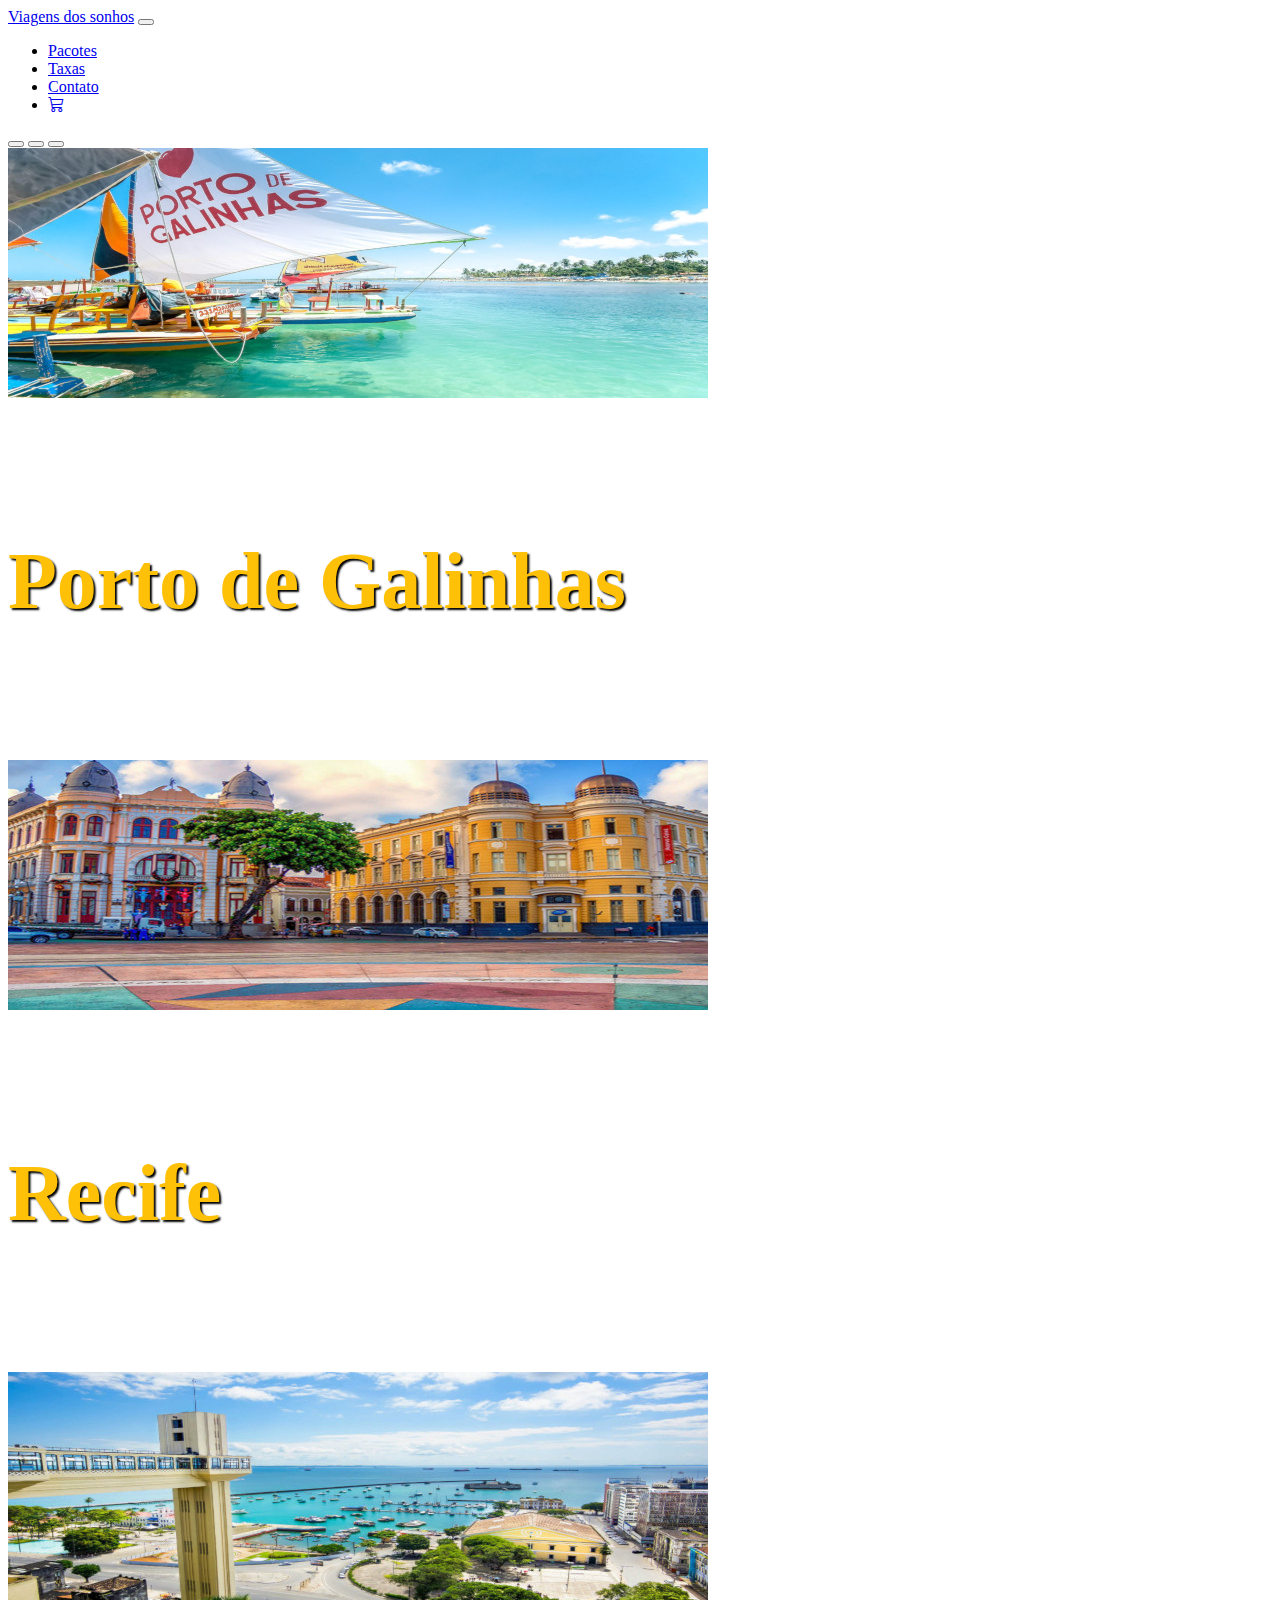
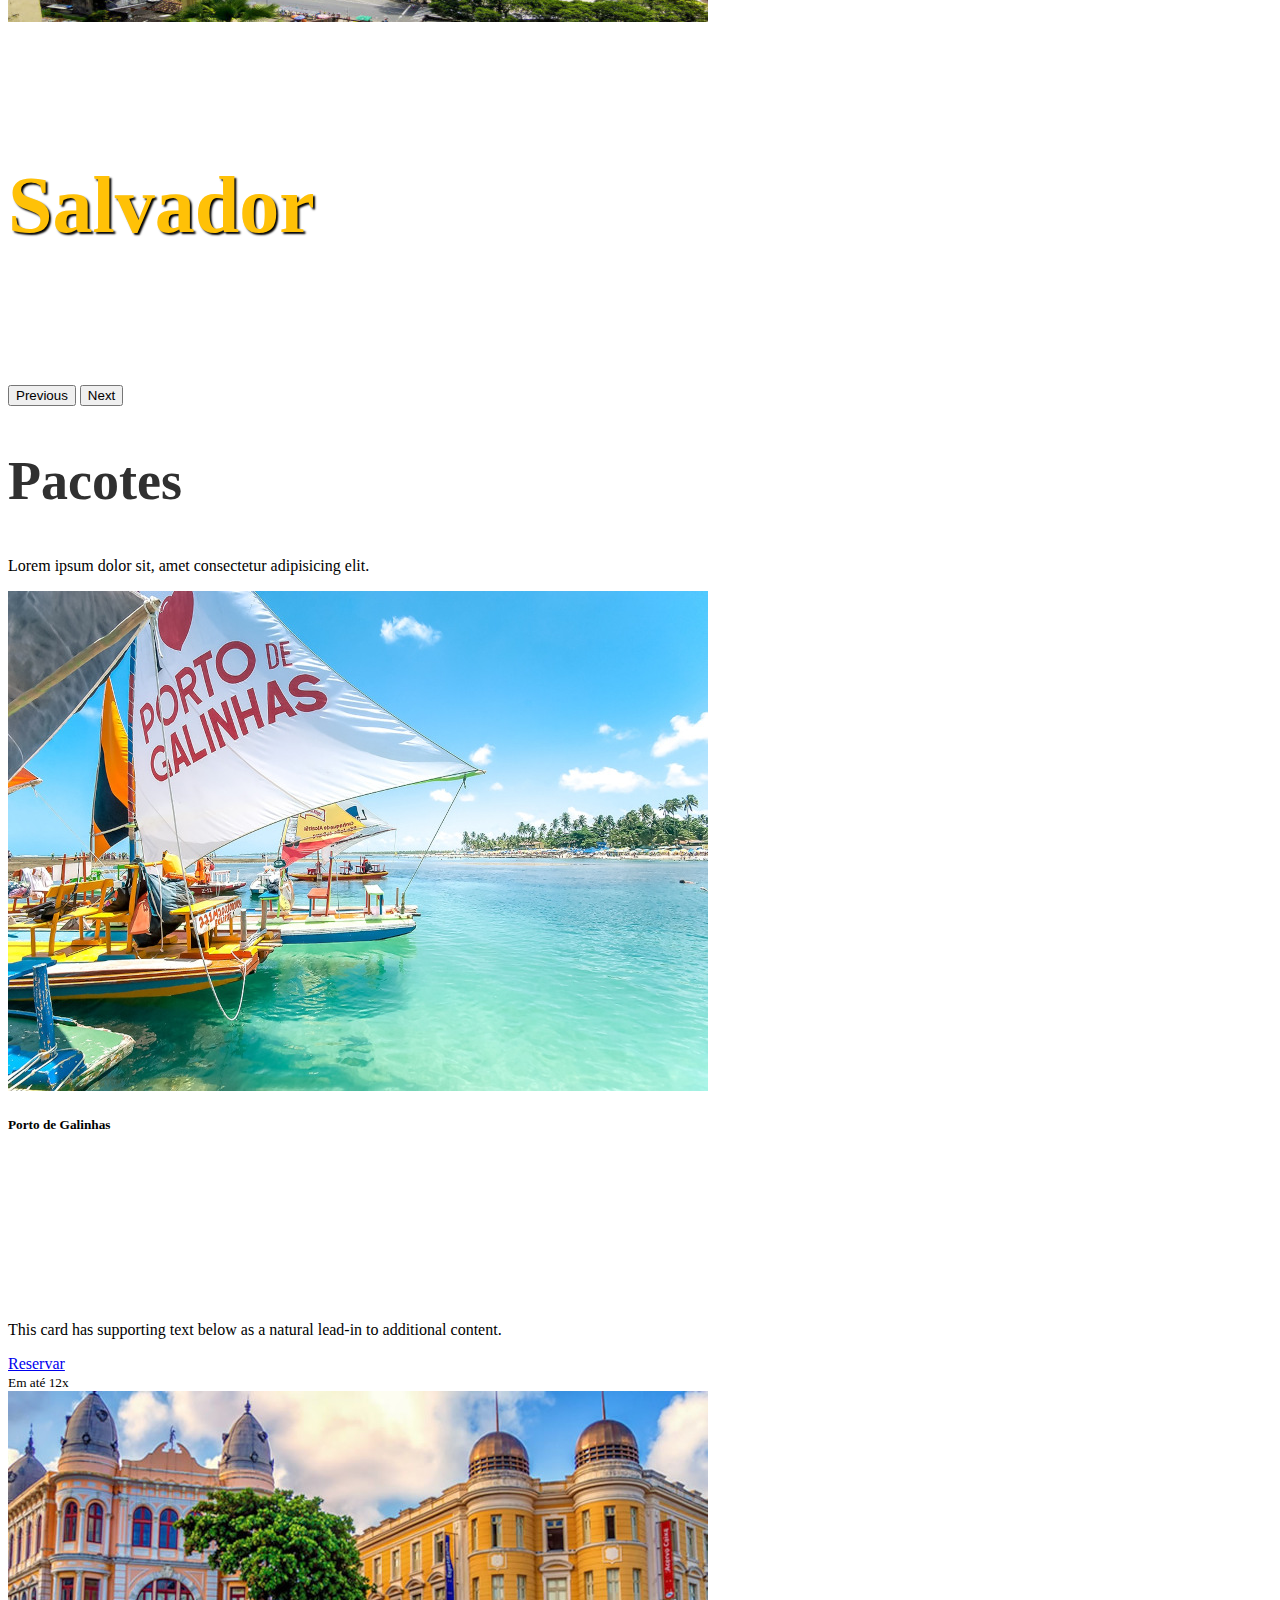
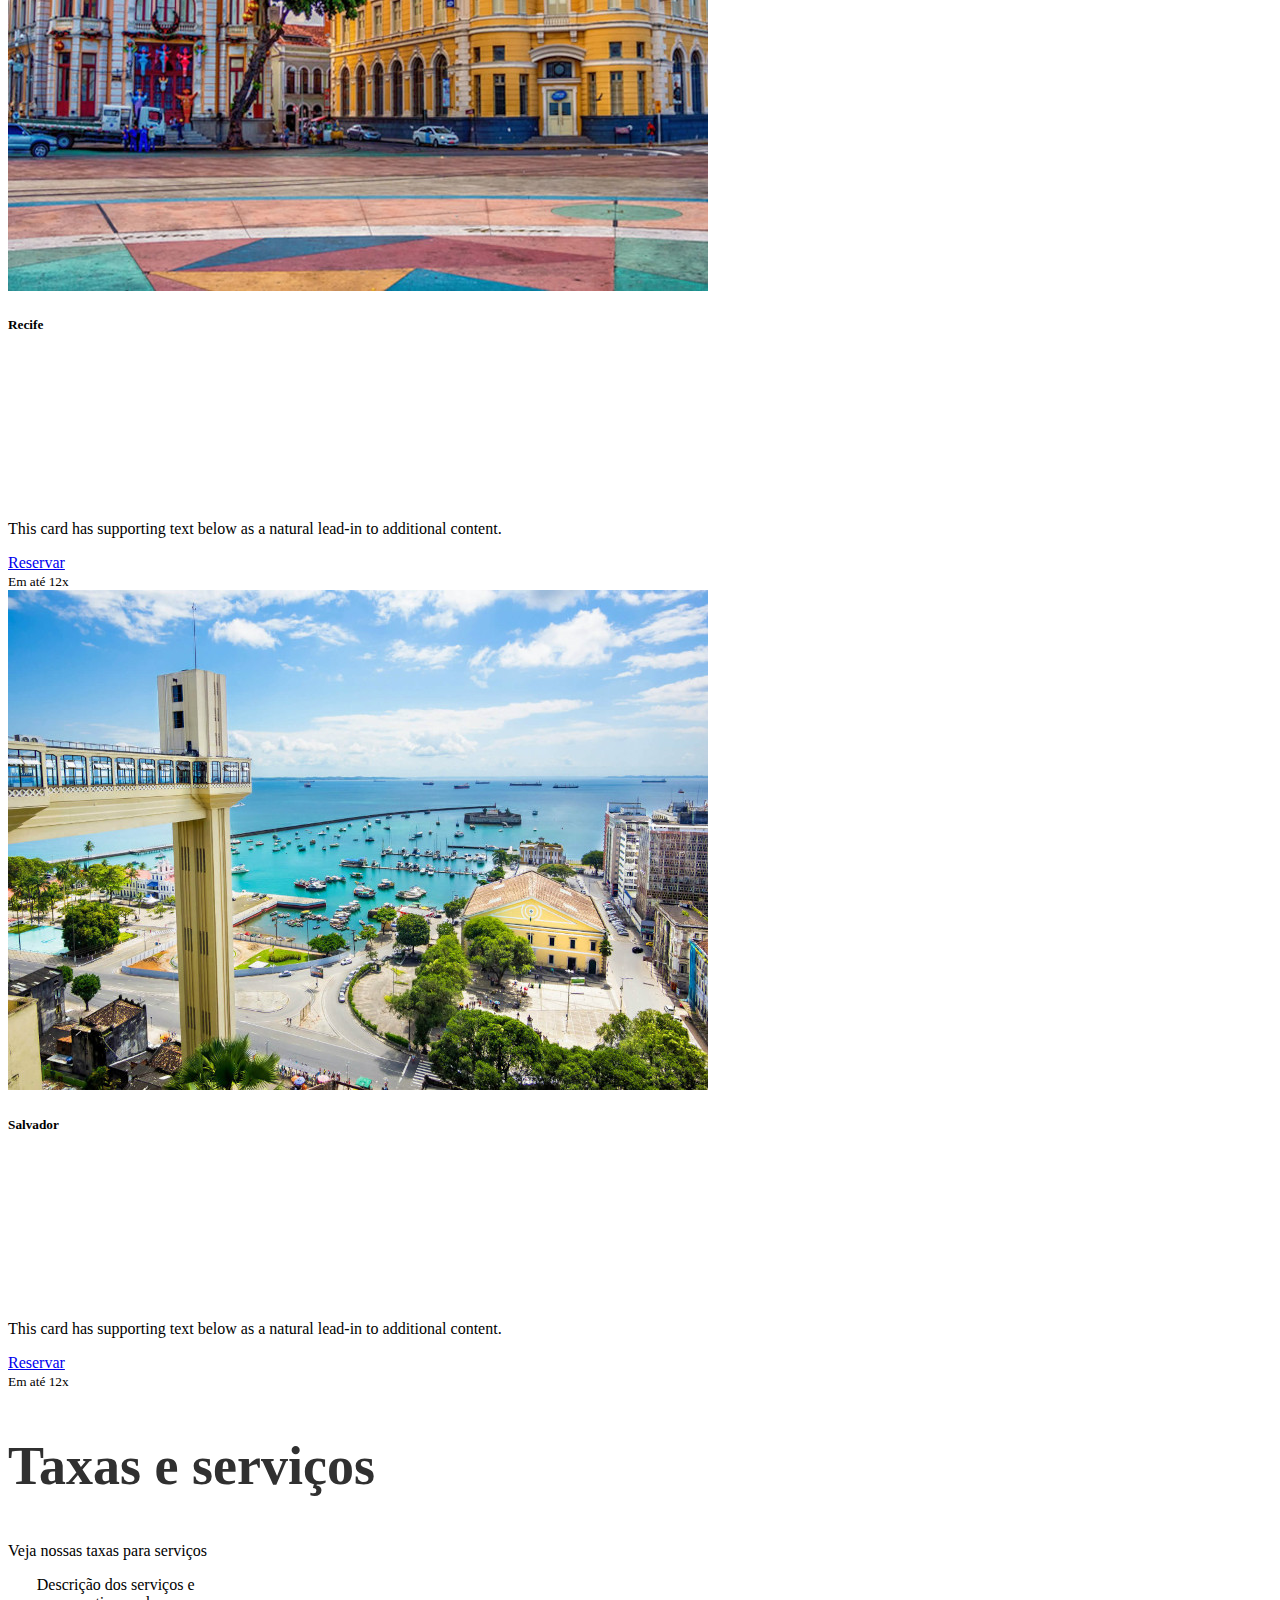
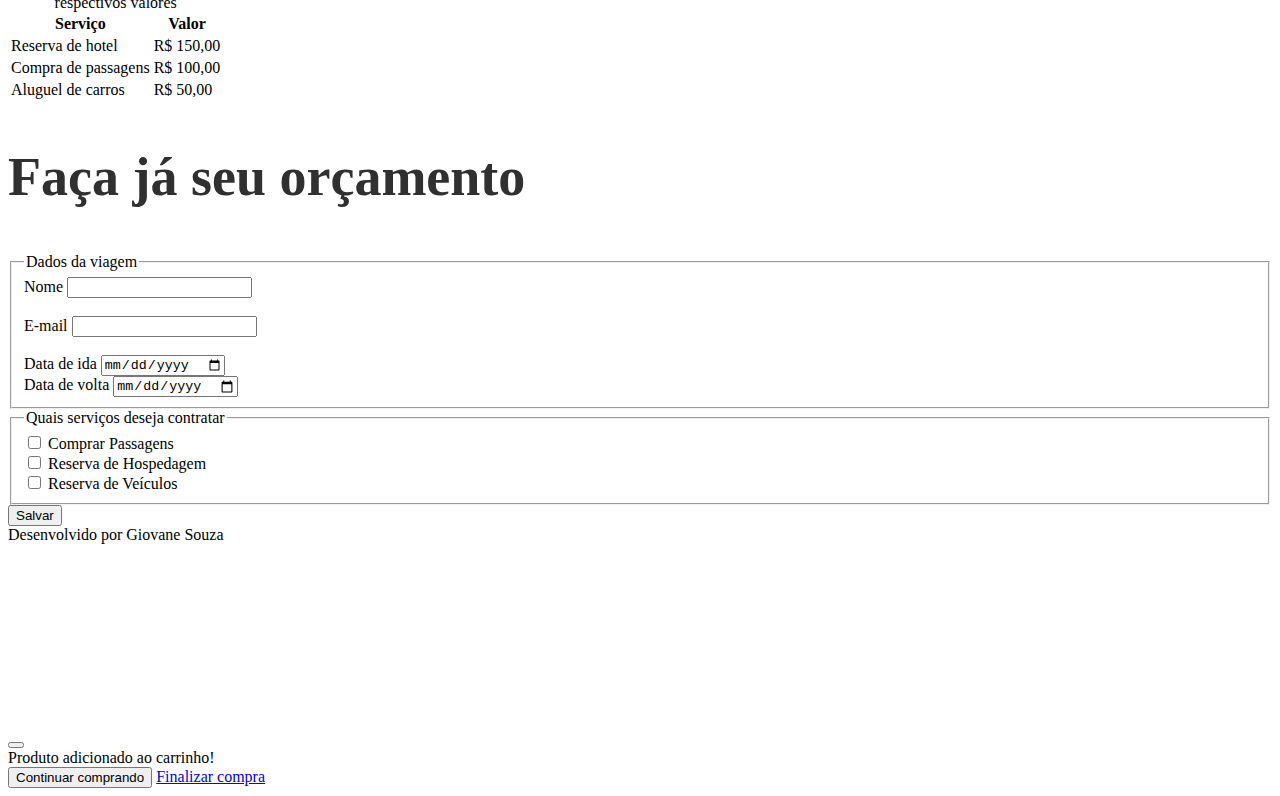
<file: index.html>
<!DOCTYPE html>
<html lang="pt-br">

<head>
    <meta charset="UTF-8" />
    <meta http-equiv="X-UA-Compatible" content="IE=edge" />
    <meta name="viewport" content="width=device-width, initial-scale=1.0" />
        <!-- Bootstrap CSS -->
    <link href="https://cdn.jsdelivr.net/npm/bootstrap@5.3.0-alpha3/dist/css/bootstrap.min.css" rel="stylesheet"
        integrity="sha384-KK94CHFLLe+nY2dmCWGMq91rCGa5gtU4mk92HdvYe+M/SXH301p5ILy+dN9+nJOZ" crossorigin="anonymous"/>
            <!-- Bootstrap ICO -->
    <link rel="stylesheet" href="https://cdn.jsdelivr.net/npm/bootstrap-icons@1.10.5/font/bootstrap-icons.css" />
    <link rel="stylesheet" href="assets/css/style.css" />
    <title>Viagem dos sonhos</title>
</head>

<body>

    <header class="container-fluid p-2 bg-warning">
        <nav class="navbar navbar-expand-lg bg-warning">
            <div class="container-fluid">
                <a class="navbar-brand" href="#">Viagens dos sonhos</a>
                <button class="navbar-toggler" type="button" data-bs-toggle="collapse"
                    data-bs-target="#navbarSupportedContent" aria-controls="navbarSupportedContent"
                    aria-expanded="false" aria-label="Toggle navigation">
                    <span class="navbar-toggler-icon"></span>
                </button>
                <div class="collapse navbar-collapse justify-content-end bg-warning" id="navbarSupportedContent">
                    <ul class="navbar-nav">
                        <li class="nav-item">
                            <a class="nav-link" aria-current="page" href="#pacotes">Pacotes</a>
                        </li>
                        <li class="nav-item">
                            <a class="nav-link" href="#taxas">Taxas</a>
                        </li>
                        <li class="nav-item">
                            <a class="nav-link" href="#contato">Contato</a>
                        </li>
                        <!-- <li class="nav-item dropdown">
                            <a class="nav-link dropdown-toggle" href="#" role="button" data-bs-toggle="dropdown"
                                aria-expanded="false">
                                Contato
                            </a>
                            <ul class="dropdown-menu">
                                <li><a class="dropdown-item" href="#">Action</a></li>
                                <li><a class="dropdown-item" href="#">Another action</a></li>
                                <li>
                                    <hr class="dropdown-divider">
                                </li>
                                <li><a class="dropdown-item" href="#">Something else here</a></li>
                            </ul>
                        </li> -->
                        <li class="nav-item">
                            <a class="nav-link" href="assets/pages/checkout.html"><i class="bi bi-cart3"></i></a>        
                        </li>
                    </ul>

                </div>
            </div>
        </nav>

        <div id="carouselExampleCaptions" class="carousel slide">
            <div class="carousel-indicators">
                <button type="button" data-bs-target="#carouselExampleCaptions" data-bs-slide-to="0" class="active"
                    aria-current="true" aria-label="Slide 1"></button>
                <button type="button" data-bs-target="#carouselExampleCaptions" data-bs-slide-to="1"
                    aria-label="Slide 2"></button>
                <button type="button" data-bs-target="#carouselExampleCaptions" data-bs-slide-to="2"
                    aria-label="Slide 3"></button>
            </div>
            <div class="carousel-inner">
                <div class="carousel-item active">
                    <img src="assets/images/carousel/porto_galinhas1.jpg" class="d-block w-100" alt="...">
                    <div class="carousel-caption d-none d-md-block">
                        <h5>Porto de Galinhas</h5>

                    </div>
                </div>
                <div class="carousel-item">
                    <img src="assets/images/carousel/recife1.jpg" class="d-block w-100" alt="...">
                    <div class="carousel-caption d-none d-md-block">
                        <h5>Recife</h5>

                    </div>
                </div>
                <div class="carousel-item">
                    <img src="assets/images/carousel/salvador1.jpeg" class="d-block w-100" alt="...">
                    <div class="carousel-caption d-none d-md-block">
                        <h5>Salvador</h5>

                    </div>
                </div>
            </div>
            <button class="carousel-control-prev" type="button" data-bs-target="#carouselExampleCaptions"
                data-bs-slide="prev">
                <span class="carousel-control-prev-icon" aria-hidden="true"></span>
                <span class="visually-hidden">Previous</span>
            </button>
            <button class="carousel-control-next" type="button" data-bs-target="#carouselExampleCaptions"
                data-bs-slide="next">
                <span class="carousel-control-next-icon" aria-hidden="true"></span>
                <span class="visually-hidden">Next</span>
            </button>
        </div>
    </header>

    <section class="container-fluid bg-light text-center p-5" id="pacotes">

        <h2>Pacotes</h2>

        <p>Lorem ipsum dolor sit, amet consectetur adipisicing elit.</p>

        <div class="row row-cols-1 row-cols-md-3 g-4">
            <div class="col">
                <div class="card h-100">
                    <img src="assets/images/nossos-pacotes/porto_galinhas1.jpg" class="card-img-top" alt="...">
                    <div class="card-body bg-warning">
                        <h5 class="card-title">Porto de Galinhas</h5>
                        <h1 class="card-subtitle text-muted">R$ 899,00</h1>
                        <p class="card-text">This card has supporting text below as a natural lead-in to additional
                            content.</p>
                    </div>
                    <a href="#" class="btn btn-primary" data-bs-toggle="modal"
                        data-bs-target="#exampleModal">Reservar</a>
                    <div class="card-footer">
                        <small class="text-body-secondary">Em até 12x</small>
                    </div>
                </div>
            </div>

            <div class="col">
                <div class="card h-100">
                    <img src="assets/images/nossos-pacotes/recife1.jpg" class="card-img-top" alt="...">
                    <div class="card-body bg-warning">
                        <h5 class="card-title">Recife</h5>
                        <h1 class="card-subtitle text-muted">R$ 750,00</h1>
                        <p class="card-text">This card has supporting text below as a natural lead-in to additional
                            content.</p>
                    </div>
                    <a href="#" class="btn btn-primary" data-bs-toggle="modal" data-bs-target="#exampleModal">Reservar</a>
                    <div class="card-footer">
                        <small class="text-body-secondary">Em até 12x</small>
                    </div>
                </div>
            </div>

            <div class="col">
                <div class="card h-100">
                    <img src="assets/images/nossos-pacotes/salvador1.jpeg" class="card-img-top" alt="...">
                    <div class="card-body bg-warning">
                        <h5 class="card-title">Salvador</h5>
                        <h1 class="card-subtitle text-muted">R$ 729,00</h1>
                        <p class="card-text">This card has supporting text below as a natural lead-in to additional
                            content.</p>
                    </div>
                    <a href="#" class="btn btn-primary" data-bs-toggle="modal" data-bs-target="#exampleModal">Reservar</a>
                    <div class="card-footer">
                        <small class="text-body-secondary">Em até 12x</small>
                    </div>
                </div>
            </div>
        </div>

    </section>


    <section class="container-fluid bg-warning text-center p-5" id="taxas">

        <h2>Taxas e serviços</h2>
        <p>Veja nossas taxas para serviços</p>

        <table class="table table-warning table-striped table-hover table-bordered border-warning">
            <caption>Descrição dos serviços e respectivos valores</caption>
            <thead class="table-secondary">
                <tr>
                    <th>Serviço</th>
                    <th>Valor</th>
                </tr>
            </thead>

            <tbody class="table-group-divider">
                <tr>
                    <td>Reserva de hotel</td>
                    <td>R$ 150,00</td>
                </tr>
                <tr>
                    <td>Compra de passagens</td>
                    <td>R$ 100,00</td>
                </tr>
                <tr>
                    <td>Aluguel de carros</td>
                    <td>R$ 50,00</td>
                </tr>
            </tbody>
        </table>
    </section>


    <section class="container-fluid bg-light p-5" id="contato">
        <h2 class="text-center">Faça já seu orçamento</h2>
        <form method="get" action="">

            <fieldset>
                <legend>Dados da viagem</legend>

                <div class="m-3">
                    <label for="nome" class="form-label" for="nome">Nome</label>
                    <input type="text" class="form-control" name="nome" id="nome" /></br></br>
                </div>

                <div class="m-3">
                    <label for="email" class="form-label" for="email">E-mail</label>
                    <input type="email" class="form-control" name="email" id="email" /></br></br>
                </div>

                <div class="m-3">
                    <label for="dataIda" class="form-label" for="">Data de ida</label>
                    <input type="date" class="form-control" name="dataIda" id="dataIda" />
                </div>

                <div class="m-3">
                    <label for="dataVolta" class="form-label" for="">Data de volta</label>
                    <input type="date" class="form-control" name="dataVolta" id="dataVolta" />
                </div>

            </fieldset>

            <fieldset>
                <legend>Quais serviços deseja contratar</legend>

                <div class="form-check">
                    <input type="checkbox" class="form-check-input" name="passagens" value="Passagens"
                        id="compraPassagens" />
                    <label for="compraPassagens">Comprar Passagens</label>
                </div>

                <div class="form-check">
                    <input type="checkbox" class="form-check-input" name="hospedagem" value="Hospedagem"
                        id="reservaHospedagem" />

                    <label for="reservaHospedagem">Reserva de Hospedagem</label>
                </div>

                <div class="form-check">
                    <input type="checkbox" class="form-check-input" name="veiculos" value="Veículos"
                        id="reservaVeiculos" />

                    <label for="reservaVeiculos">Reserva de Veículos</label>
                </div>

            </fieldset>

            <button class="btn btn-secondary mt-4">Salvar</button>
        </form>
    </section>

    <footer class="container-fluid bg-warning text-center">
        Desenvolvido por Giovane Souza
    </footer>

    <script src="https://cdn.jsdelivr.net/npm/bootstrap@5.3.0-alpha3/dist/js/bootstrap.bundle.min.js"
        integrity="sha384-ENjdO4Dr2bkBIFxQpeoTz1HIcje39Wm4jDKdf19U8gI4ddQ3GYNS7NTKfAdVQSZe"
        crossorigin="anonymous"></script>
</body>

<!-- Recomendação da professora - inserir modal após fechamento do body -->
<!-- 
    data-bs-toggle = Indica o que será acionado
    data-bs-target = Id do modal => indica o elemento que será acionado

-->
<!-- <button type="button" class="btn btn-primary" data-bs-toggle="modal" data-bs-target="#exampleModal">
    Launch demo modal
</button> -->

<div class="modal fade" id="exampleModal" tabindex="-1" aria-labelledby="exampleModalLabel" aria-hidden="true">
    <div class="modal-dialog">
        <div class="modal-content">
            <div class="modal-header">
                <h1 class="modal-title fs-5" id="exampleModalLabel">Suas compras</h1>
                <button type="button" class="btn-close" data-bs-dismiss="modal" aria-label="Close"></button>
            </div>
            <div class="modal-body">
               Produto adicionado ao carrinho!
            </div>
            <div class="modal-footer">
                <button type="button" class="btn btn-primary" data-bs-dismiss="modal">Continuar comprando</button>
                <a href="checkout.html" class="btn btn-success">Finalizar compra</a>
            </div>
        </div>
    </div>
</div>

</html>
</file>
<file: assets/css/style.css>
h1 {
    font-size: 63px;
    color: #fff;
    padding: 15px;
    text-align: center;
}

h2 {
    font-size: 54px;
    color: #303030;
    font-weight: 600;
}


.carousel-caption h5 {
    font-size: 80px;
    color: #ffc107;
    text-shadow: 2px 2px 2px #000;
}
</file>
